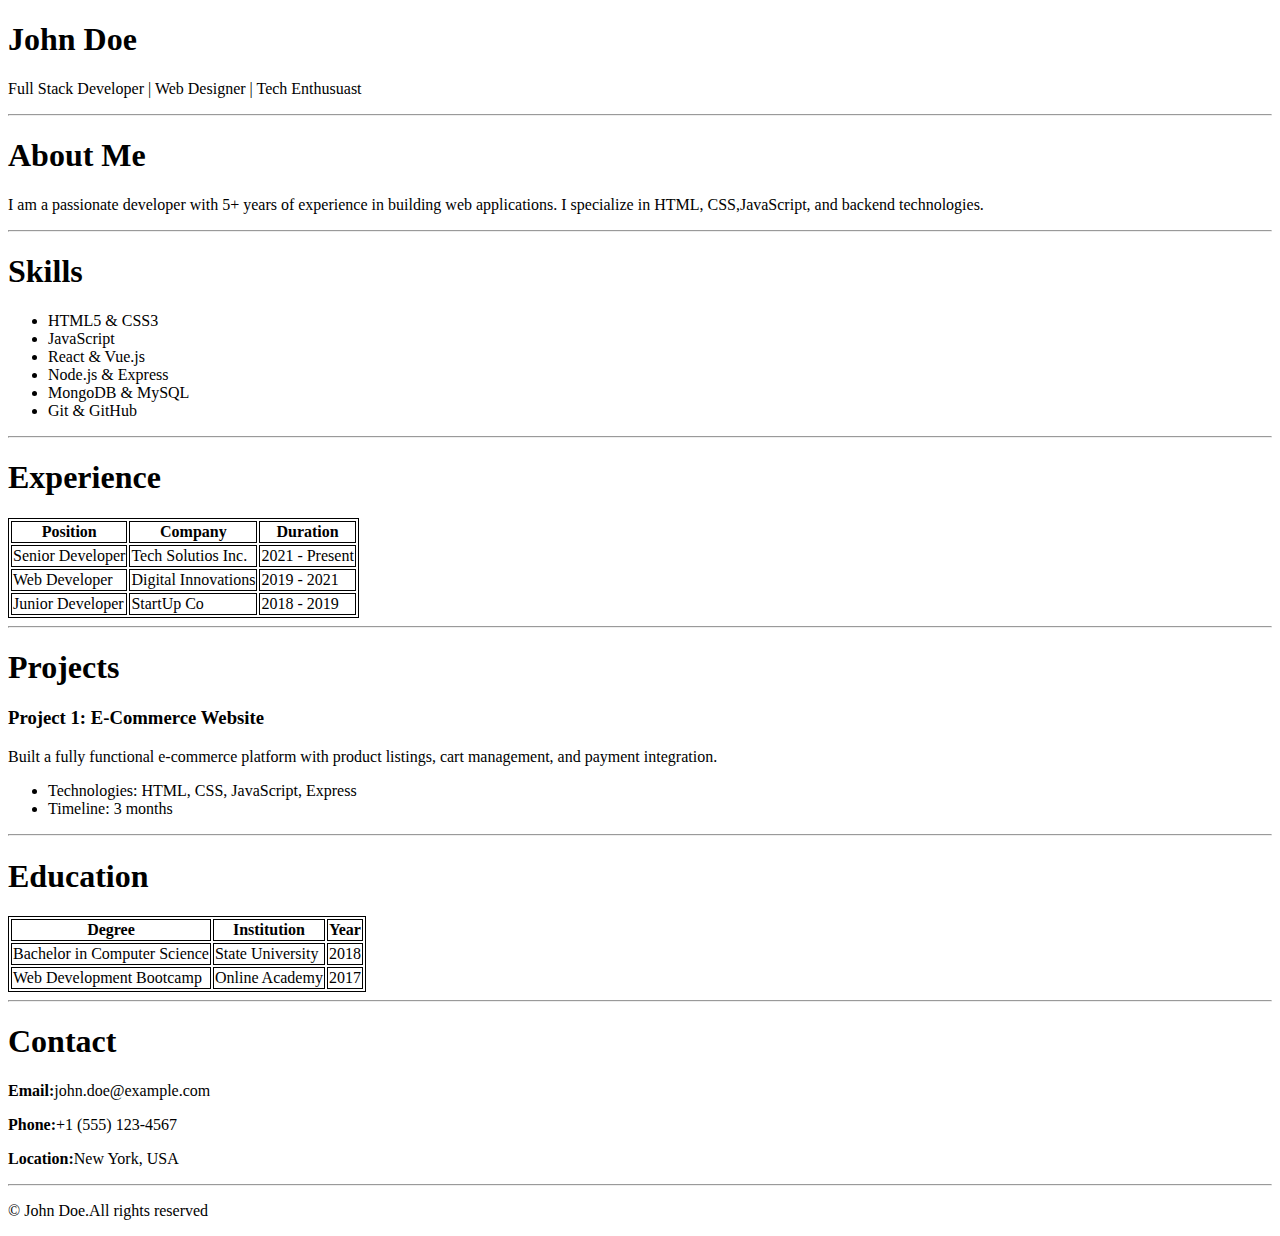
<file: 01_HTML Resume Page/index.html>
<!DOCTYPE html>
<html lang="en">
<head>
    <meta charset="UTF-8">
    <meta name="viewport" content="width=device-width, initial-scale=1.0">
    <title>Assignment</title>
    <style>
        table, th, td {
  border: 1px solid black;
}
    </style>
</head>
<body>
    <h1>John Doe</h1>
    <p>Full Stack Developer | Web Designer | Tech Enthusuast</p>
    <hr/>
    <h1>About Me</h1>
    <p>I am a passionate developer with 5+ years of experience in building web applications. I specialize in HTML, CSS,JavaScript, and backend technologies.</p>
    <hr/>

<h1>Skills</h1>
<ul>
    <li>HTML5 & CSS3</li>
    <li>JavaScript</li>
    <li>React & Vue.js</li>
    <li>Node.js & Express</li>
    <li>MongoDB & MySQL</li>
    <li>Git & GitHub</li>

</ul>
    <hr/>
    <h1>Experience</h1>
    <table>
        <tr>
            <th>Position</th>
            <th>Company</th>
            <th>Duration</th>
        </tr>
        <tr>
            <td>Senior Developer</td>
            <td>Tech Solutios Inc.</td>
            <td>2021 - Present</td>
        </tr>
        <tr>
            <td>Web Developer</td>
            <td>Digital Innovations</td>
            <td>2019 - 2021</td>
        </tr>
         <tr>
            <td>Junior Developer</td>
            <td>StartUp Co</td>
            <td>2018 - 2019</td>
        </tr>
       </table>
       <hr/>
       <h1>Projects</h1>
       <h3>Project 1: E-Commerce Website</h3>
       <p>Built a fully functional e-commerce platform with product listings, cart management, and payment integration. </p>
     <ul>
        <li>Technologies: HTML, CSS, JavaScript, Express</li>
        <li>Timeline: 3 months</li>
     </ul>
     <hr/>
     <h1>Education</h1>
     <table>
        <tr>
            <th>Degree</th>
            <th>Institution</th>
            <th>Year</th>
        </tr>
        <tr>
            <td>Bachelor in Computer Science</td>
            <td>State University</td>
            <td>2018</td>
        </tr>

          <tr>
            <td>Web Development Bootcamp</td>
            <td>Online Academy</td>
            <td>2017</td>
        </tr>
        
     </table>
     <hr/>
     <h1>Contact</h1>
     <p><span><b>Email:</b></span>john.doe@example.com</p>
     <p><span><b>Phone:</b></span>+1 (555) 123-4567</p>
     <p><span><b>Location:</b></span>New York, USA</p>

<hr/>
<p>&copy; John Doe.All rights reserved </p>
</body>
</html>
</file>
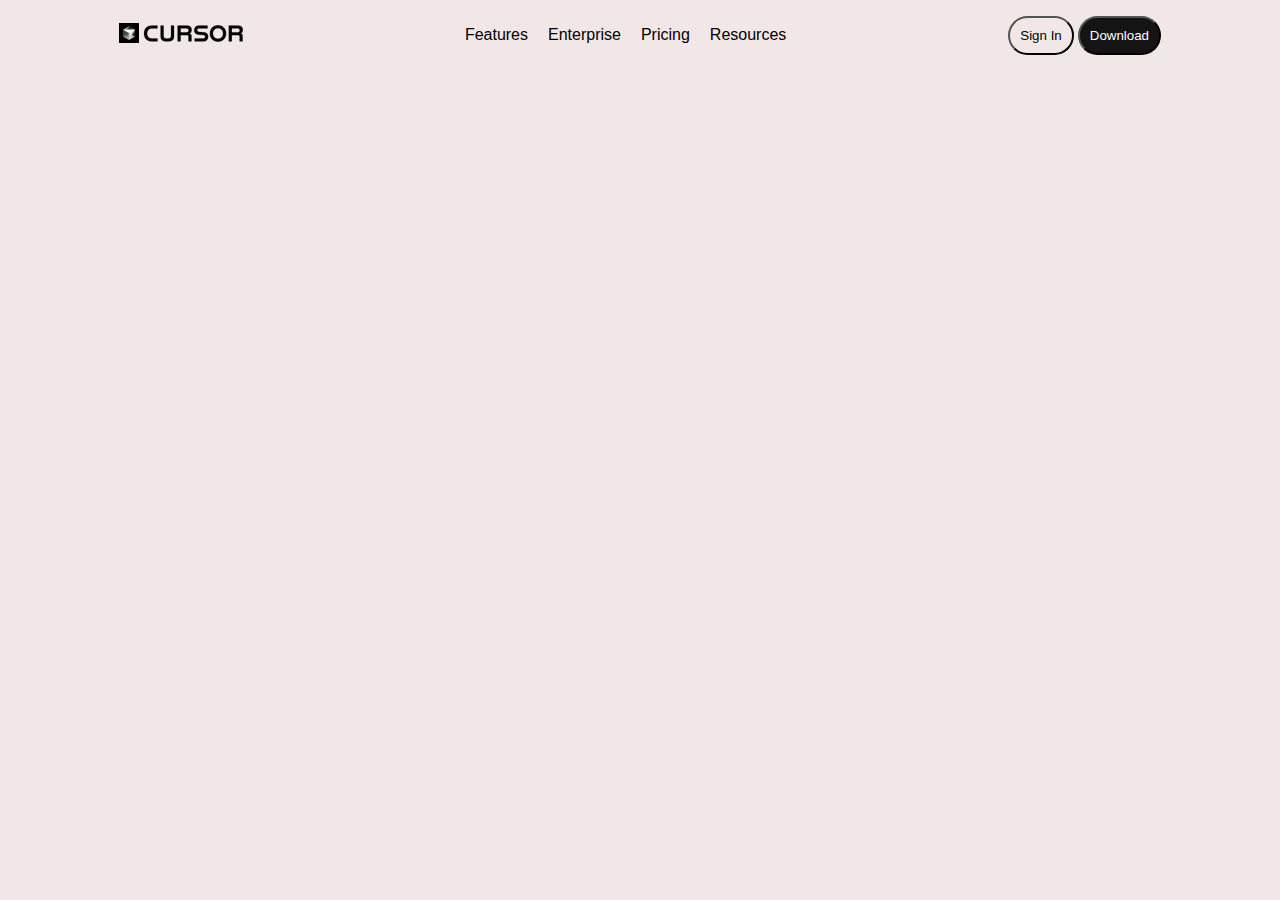
<file: 03_Replica_Cursor_Landing_Page/index.html>
<!DOCTYPE html>
<html lang="en">
<head>
    <meta charset="UTF-8">
    <meta name="viewport" content="width=device-width, initial-scale=1.0">
    <title>Cursor</title>
<link rel="icon" type="image/jpeg" sizes="32x32" href="/images/Icon.jpeg">

    <link rel="stylesheet" href="style.css"/>
</head>
<body>
    <div class="header">
        <div class="cursor_logo">
             <img src="./images/Icon.jpeg" height="20px"/>
            <img src="./images/Logo.png" width="100px"/>
        </div>
        <div class="navigations" >
            <ul  >
                <li>Features</li>
                <li>Enterprise</li>
                <li>Pricing</li>
                <li>Resources</li>
            </ul>
        </div>
        <div class="Mybuttons">
            <button class="MysignIn">Sign In</button>
            <button  class="Mydownloads">Download</button>
        </div>


    </div>
    
</body>
</html>
</file>
<file: 03_Replica_Cursor_Landing_Page/style.css>
*{
    padding: 0px;
    /* margin: 0px auto; */
    text-decoration: none;
    background-color:#f1e7e7;

}

.header{
    display: flex;
    justify-content: space-around; 
    align-items: center;
    margin-top: 10px;
    /* max-width: calc(100%-400px); */

}

.header .navigations ul{
    display: flex;
    gap:20px;
}
.header .navigations ul li{
    list-style-type:none;
    cursor: pointer;
    font-size: 16px;
    font-family: 'Segoe UI', Tahoma, Geneva, Verdana, sans-serif;

}
.header .buttons {
    display: flex;
    gap: 10px;
     
}
.header .Mybuttons button.MysignIn{
/* background-color: #eed2d200;  */
   /* color:#000000; */
    border-radius: 20px;
    padding: 10px;
    /* font-size: 10px; */
    font-family: Arial, Helvetica, sans-serif;
}
.header .Mybuttons button.Mydownloads{
    background-color: rgb(20, 20, 20);
    color:#ffff;
    border-radius: 20px;
    padding: 10px;
    font-family: Arial, Helvetica, sans-serif;

}
.after-header{
    margin-top:20px;
    margin-left: 138px;
        /* display: flex; */
    /* flex-direction: column; */

}

.after-header p{
    font-size: 22px;

}
.after-header a{
    background-color: #020101;
    color: #ffff;
    padding: 20px;
    border-radius: 20px;
    font-size: 22px;
}

i .aaaa{
    color:green !important;
}
</file>
